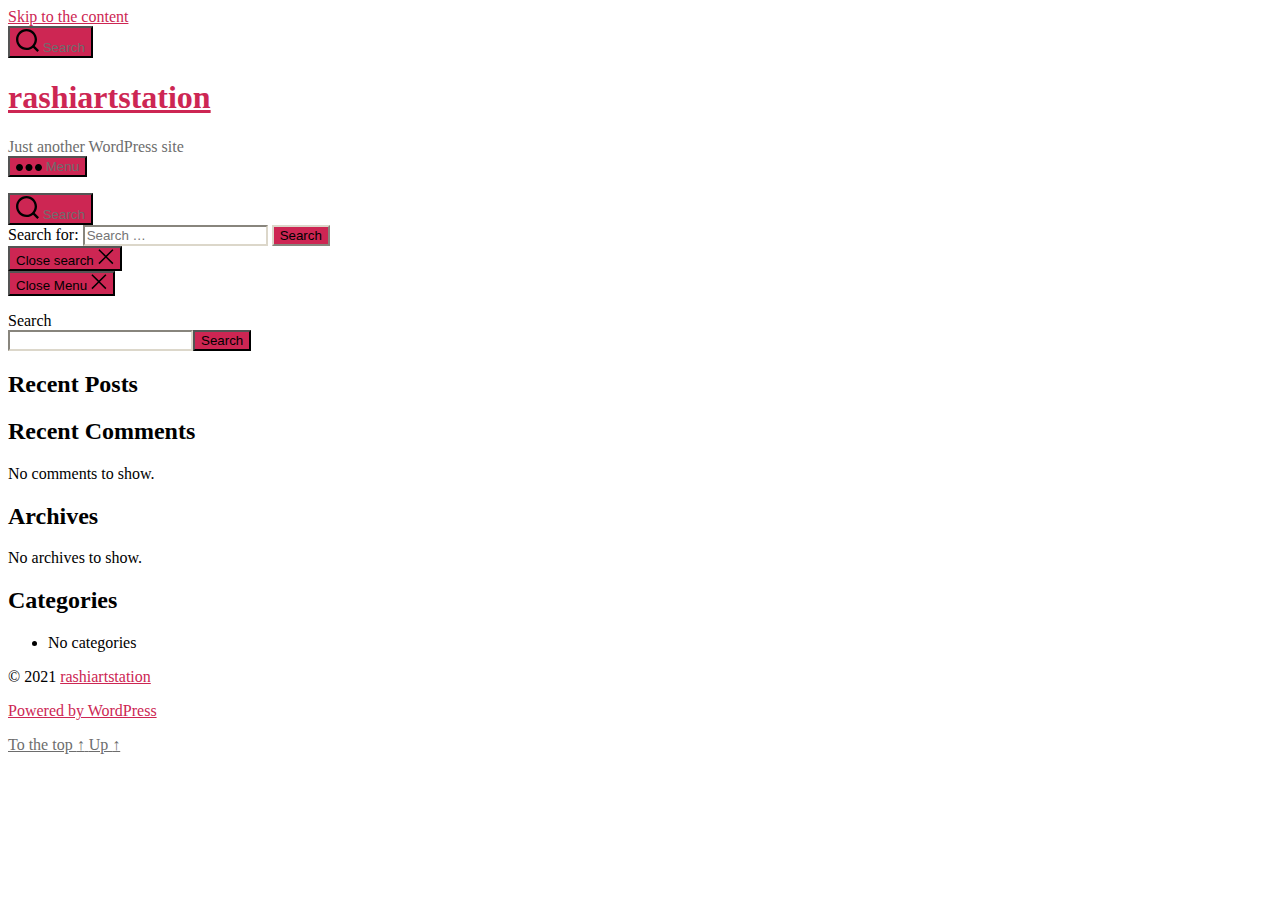
<file: index.html>
<!DOCTYPE html>
<html class="no-js" lang="en-US">

	<head>

		<meta charset="UTF-8">
		<meta name="viewport" content="width=device-width, initial-scale=1.0">

		<link rel="profile" href="https://gmpg.org/xfn/11">

		<title>rashiartstation &#8211; Just another WordPress site</title>
<meta name="robots" content="max-image-preview:large">
<link rel="dns-prefetch" href="//s.w.org">
<link rel="alternate" type="application/rss+xml" title="rashiartstation &raquo; Feed" href="https://ikaushalmartin.github.io/Rashiartstation/feed/">
<link rel="alternate" type="application/rss+xml" title="rashiartstation &raquo; Comments Feed" href="https://ikaushalmartin.github.io/Rashiartstation/comments/feed/">
		<script>
			window._wpemojiSettings = {"baseUrl":"https:\/\/s.w.org\/images\/core\/emoji\/13.1.0\/72x72\/","ext":".png","svgUrl":"https:\/\/s.w.org\/images\/core\/emoji\/13.1.0\/svg\/","svgExt":".svg","source":{"concatemoji":"https:\/\/ikaushalmartin.github.io\/Rashiartstation\/wp-includes\/js\/wp-emoji-release.min.js?ver=5.8"}};
			!function(e,a,t){var n,r,o,i=a.createElement("canvas"),p=i.getContext&&i.getContext("2d");function s(e,t){var a=String.fromCharCode;p.clearRect(0,0,i.width,i.height),p.fillText(a.apply(this,e),0,0);e=i.toDataURL();return p.clearRect(0,0,i.width,i.height),p.fillText(a.apply(this,t),0,0),e===i.toDataURL()}function c(e){var t=a.createElement("script");t.src=e,t.defer=t.type="text/javascript",a.getElementsByTagName("head")[0].appendChild(t)}for(o=Array("flag","emoji"),t.supports={everything:!0,everythingExceptFlag:!0},r=0;r<o.length;r++)t.supports[o[r]]=function(e){if(!p||!p.fillText)return!1;switch(p.textBaseline="top",p.font="600 32px Arial",e){case"flag":return s([127987,65039,8205,9895,65039],[127987,65039,8203,9895,65039])?!1:!s([55356,56826,55356,56819],[55356,56826,8203,55356,56819])&&!s([55356,57332,56128,56423,56128,56418,56128,56421,56128,56430,56128,56423,56128,56447],[55356,57332,8203,56128,56423,8203,56128,56418,8203,56128,56421,8203,56128,56430,8203,56128,56423,8203,56128,56447]);case"emoji":return!s([10084,65039,8205,55357,56613],[10084,65039,8203,55357,56613])}return!1}(o[r]),t.supports.everything=t.supports.everything&&t.supports[o[r]],"flag"!==o[r]&&(t.supports.everythingExceptFlag=t.supports.everythingExceptFlag&&t.supports[o[r]]);t.supports.everythingExceptFlag=t.supports.everythingExceptFlag&&!t.supports.flag,t.DOMReady=!1,t.readyCallback=function(){t.DOMReady=!0},t.supports.everything||(n=function(){t.readyCallback()},a.addEventListener?(a.addEventListener("DOMContentLoaded",n,!1),e.addEventListener("load",n,!1)):(e.attachEvent("onload",n),a.attachEvent("onreadystatechange",function(){"complete"===a.readyState&&t.readyCallback()})),(n=t.source||{}).concatemoji?c(n.concatemoji):n.wpemoji&&n.twemoji&&(c(n.twemoji),c(n.wpemoji)))}(window,document,window._wpemojiSettings);
		</script>
		<style>img.wp-smiley,
img.emoji {
	display: inline !important;
	border: none !important;
	box-shadow: none !important;
	height: 1em !important;
	width: 1em !important;
	margin: 0 .07em !important;
	vertical-align: -0.1em !important;
	background: none !important;
	padding: 0 !important;
}</style>
	<link rel="stylesheet" id="wp-block-library-css" href="https://ikaushalmartin.github.io/Rashiartstation/wp-includes/css/dist/block-library/style.min.css?ver=5.8" media="all">
<link rel="stylesheet" id="twentytwenty-style-css" href="https://ikaushalmartin.github.io/Rashiartstation/wp-content/themes/twentytwenty/style.css?ver=1.8" media="all">
<style id="twentytwenty-style-inline-css">.color-accent,.color-accent-hover:hover,.color-accent-hover:focus,:root .has-accent-color,.has-drop-cap:not(:focus):first-letter,.wp-block-button.is-style-outline,a { color: #cd2653; }blockquote,.border-color-accent,.border-color-accent-hover:hover,.border-color-accent-hover:focus { border-color: #cd2653; }button,.button,.faux-button,.wp-block-button__link,.wp-block-file .wp-block-file__button,input[type="button"],input[type="reset"],input[type="submit"],.bg-accent,.bg-accent-hover:hover,.bg-accent-hover:focus,:root .has-accent-background-color,.comment-reply-link { background-color: #cd2653; }.fill-children-accent,.fill-children-accent * { fill: #cd2653; }body,.entry-title a,:root .has-primary-color { color: #000000; }:root .has-primary-background-color { background-color: #000000; }cite,figcaption,.wp-caption-text,.post-meta,.entry-content .wp-block-archives li,.entry-content .wp-block-categories li,.entry-content .wp-block-latest-posts li,.wp-block-latest-comments__comment-date,.wp-block-latest-posts__post-date,.wp-block-embed figcaption,.wp-block-image figcaption,.wp-block-pullquote cite,.comment-metadata,.comment-respond .comment-notes,.comment-respond .logged-in-as,.pagination .dots,.entry-content hr:not(.has-background),hr.styled-separator,:root .has-secondary-color { color: #6d6d6d; }:root .has-secondary-background-color { background-color: #6d6d6d; }pre,fieldset,input,textarea,table,table *,hr { border-color: #dcd7ca; }caption,code,code,kbd,samp,.wp-block-table.is-style-stripes tbody tr:nth-child(odd),:root .has-subtle-background-background-color { background-color: #dcd7ca; }.wp-block-table.is-style-stripes { border-bottom-color: #dcd7ca; }.wp-block-latest-posts.is-grid li { border-top-color: #dcd7ca; }:root .has-subtle-background-color { color: #dcd7ca; }body:not(.overlay-header) .primary-menu > li > a,body:not(.overlay-header) .primary-menu > li > .icon,.modal-menu a,.footer-menu a, .footer-widgets a,#site-footer .wp-block-button.is-style-outline,.wp-block-pullquote:before,.singular:not(.overlay-header) .entry-header a,.archive-header a,.header-footer-group .color-accent,.header-footer-group .color-accent-hover:hover { color: #cd2653; }.social-icons a,#site-footer button:not(.toggle),#site-footer .button,#site-footer .faux-button,#site-footer .wp-block-button__link,#site-footer .wp-block-file__button,#site-footer input[type="button"],#site-footer input[type="reset"],#site-footer input[type="submit"] { background-color: #cd2653; }.header-footer-group,body:not(.overlay-header) #site-header .toggle,.menu-modal .toggle { color: #000000; }body:not(.overlay-header) .primary-menu ul { background-color: #000000; }body:not(.overlay-header) .primary-menu > li > ul:after { border-bottom-color: #000000; }body:not(.overlay-header) .primary-menu ul ul:after { border-left-color: #000000; }.site-description,body:not(.overlay-header) .toggle-inner .toggle-text,.widget .post-date,.widget .rss-date,.widget_archive li,.widget_categories li,.widget cite,.widget_pages li,.widget_meta li,.widget_nav_menu li,.powered-by-wordpress,.to-the-top,.singular .entry-header .post-meta,.singular:not(.overlay-header) .entry-header .post-meta a { color: #6d6d6d; }.header-footer-group pre,.header-footer-group fieldset,.header-footer-group input,.header-footer-group textarea,.header-footer-group table,.header-footer-group table *,.footer-nav-widgets-wrapper,#site-footer,.menu-modal nav *,.footer-widgets-outer-wrapper,.footer-top { border-color: #dcd7ca; }.header-footer-group table caption,body:not(.overlay-header) .header-inner .toggle-wrapper::before { background-color: #dcd7ca; }</style>
<link rel="stylesheet" id="twentytwenty-print-style-css" href="https://ikaushalmartin.github.io/Rashiartstation/wp-content/themes/twentytwenty/print.css?ver=1.8" media="print">
<script src="https://ikaushalmartin.github.io/Rashiartstation/wp-content/themes/twentytwenty/assets/js/index.js?ver=1.8" id="twentytwenty-js-js" async></script>
<link rel="https://api.w.org/" href="https://ikaushalmartin.github.io/Rashiartstation/wp-json/">
<link rel="EditURI" type="application/rsd+xml" title="RSD" href="https://ikaushalmartin.github.io/Rashiartstation/xmlrpc.php?rsd">
<link rel="wlwmanifest" type="application/wlwmanifest+xml" href="https://ikaushalmartin.github.io/Rashiartstation/wp-includes/wlwmanifest.xml"> 
<meta name="generator" content="WordPress 5.8">
	<script>document.documentElement.className = document.documentElement.className.replace( 'no-js', 'js' );</script>
	
	</head>

	<body class="home blog wp-embed-responsive enable-search-modal has-no-pagination not-showing-comments show-avatars footer-top-visible">

		<a class="skip-link screen-reader-text" href="#site-content">Skip to the content</a>
		<header id="site-header" class="header-footer-group" role="banner">

			<div class="header-inner section-inner">

				<div class="header-titles-wrapper">

					
						<button class="toggle search-toggle mobile-search-toggle" data-toggle-target=".search-modal" data-toggle-body-class="showing-search-modal" data-set-focus=".search-modal .search-field" aria-expanded="false">
							<span class="toggle-inner">
								<span class="toggle-icon">
									<svg class="svg-icon" aria-hidden="true" role="img" focusable="false" xmlns="http://www.w3.org/2000/svg" width="23" height="23" viewbox="0 0 23 23"><path d="M38.710696,48.0601792 L43,52.3494831 L41.3494831,54 L37.0601792,49.710696 C35.2632422,51.1481185 32.9839107,52.0076499 30.5038249,52.0076499 C24.7027226,52.0076499 20,47.3049272 20,41.5038249 C20,35.7027226 24.7027226,31 30.5038249,31 C36.3049272,31 41.0076499,35.7027226 41.0076499,41.5038249 C41.0076499,43.9839107 40.1481185,46.2632422 38.710696,48.0601792 Z M36.3875844,47.1716785 C37.8030221,45.7026647 38.6734666,43.7048964 38.6734666,41.5038249 C38.6734666,36.9918565 35.0157934,33.3341833 30.5038249,33.3341833 C25.9918565,33.3341833 22.3341833,36.9918565 22.3341833,41.5038249 C22.3341833,46.0157934 25.9918565,49.6734666 30.5038249,49.6734666 C32.7048964,49.6734666 34.7026647,48.8030221 36.1716785,47.3875844 C36.2023931,47.347638 36.2360451,47.3092237 36.2726343,47.2726343 C36.3092237,47.2360451 36.347638,47.2023931 36.3875844,47.1716785 Z" transform="translate(-20 -31)"></path></svg>								</span>
								<span class="toggle-text">Search</span>
							</span>
						</button><!-- .search-toggle -->

					
					<div class="header-titles">

						<h1 class="site-title"><a href="https://ikaushalmartin.github.io/Rashiartstation/">rashiartstation</a></h1>
<div class="site-description">Just another WordPress site</div>
<!-- .site-description -->
					</div>
<!-- .header-titles -->

					<button class="toggle nav-toggle mobile-nav-toggle" data-toggle-target=".menu-modal" data-toggle-body-class="showing-menu-modal" aria-expanded="false" data-set-focus=".close-nav-toggle">
						<span class="toggle-inner">
							<span class="toggle-icon">
								<svg class="svg-icon" aria-hidden="true" role="img" focusable="false" xmlns="http://www.w3.org/2000/svg" width="26" height="7" viewbox="0 0 26 7"><path fill-rule="evenodd" d="M332.5,45 C330.567003,45 329,43.4329966 329,41.5 C329,39.5670034 330.567003,38 332.5,38 C334.432997,38 336,39.5670034 336,41.5 C336,43.4329966 334.432997,45 332.5,45 Z M342,45 C340.067003,45 338.5,43.4329966 338.5,41.5 C338.5,39.5670034 340.067003,38 342,38 C343.932997,38 345.5,39.5670034 345.5,41.5 C345.5,43.4329966 343.932997,45 342,45 Z M351.5,45 C349.567003,45 348,43.4329966 348,41.5 C348,39.5670034 349.567003,38 351.5,38 C353.432997,38 355,39.5670034 355,41.5 C355,43.4329966 353.432997,45 351.5,45 Z" transform="translate(-329 -38)"></path></svg>							</span>
							<span class="toggle-text">Menu</span>
						</span>
					</button><!-- .nav-toggle -->

				</div>
<!-- .header-titles-wrapper -->

				<div class="header-navigation-wrapper">

					
							<nav class="primary-menu-wrapper" aria-label="Horizontal" role="navigation">

								<ul class="primary-menu reset-list-style">

								
								</ul>

							</nav><!-- .primary-menu-wrapper -->

						
						<div class="header-toggles hide-no-js">

						
							<div class="toggle-wrapper search-toggle-wrapper">

								<button class="toggle search-toggle desktop-search-toggle" data-toggle-target=".search-modal" data-toggle-body-class="showing-search-modal" data-set-focus=".search-modal .search-field" aria-expanded="false">
									<span class="toggle-inner">
										<svg class="svg-icon" aria-hidden="true" role="img" focusable="false" xmlns="http://www.w3.org/2000/svg" width="23" height="23" viewbox="0 0 23 23"><path d="M38.710696,48.0601792 L43,52.3494831 L41.3494831,54 L37.0601792,49.710696 C35.2632422,51.1481185 32.9839107,52.0076499 30.5038249,52.0076499 C24.7027226,52.0076499 20,47.3049272 20,41.5038249 C20,35.7027226 24.7027226,31 30.5038249,31 C36.3049272,31 41.0076499,35.7027226 41.0076499,41.5038249 C41.0076499,43.9839107 40.1481185,46.2632422 38.710696,48.0601792 Z M36.3875844,47.1716785 C37.8030221,45.7026647 38.6734666,43.7048964 38.6734666,41.5038249 C38.6734666,36.9918565 35.0157934,33.3341833 30.5038249,33.3341833 C25.9918565,33.3341833 22.3341833,36.9918565 22.3341833,41.5038249 C22.3341833,46.0157934 25.9918565,49.6734666 30.5038249,49.6734666 C32.7048964,49.6734666 34.7026647,48.8030221 36.1716785,47.3875844 C36.2023931,47.347638 36.2360451,47.3092237 36.2726343,47.2726343 C36.3092237,47.2360451 36.347638,47.2023931 36.3875844,47.1716785 Z" transform="translate(-20 -31)"></path></svg>										<span class="toggle-text">Search</span>
									</span>
								</button><!-- .search-toggle -->

							</div>

							
						</div>
<!-- .header-toggles -->
						
				</div>
<!-- .header-navigation-wrapper -->

			</div>
<!-- .header-inner -->

			<div class="search-modal cover-modal header-footer-group" data-modal-target-string=".search-modal">

	<div class="search-modal-inner modal-inner">

		<div class="section-inner">

			<form role="search" aria-label="Search for:" method="get" class="search-form" action="https://ikaushalmartin.github.io/Rashiartstation/">
	<label for="search-form-1">
		<span class="screen-reader-text">Search for:</span>
		<input type="search" id="search-form-1" class="search-field" placeholder="Search &hellip;" value="" name="s">
	</label>
	<input type="submit" class="search-submit" value="Search">
</form>

			<button class="toggle search-untoggle close-search-toggle fill-children-current-color" data-toggle-target=".search-modal" data-toggle-body-class="showing-search-modal" data-set-focus=".search-modal .search-field">
				<span class="screen-reader-text">Close search</span>
				<svg class="svg-icon" aria-hidden="true" role="img" focusable="false" xmlns="http://www.w3.org/2000/svg" width="16" height="16" viewbox="0 0 16 16"><polygon fill="" fill-rule="evenodd" points="6.852 7.649 .399 1.195 1.445 .149 7.899 6.602 14.352 .149 15.399 1.195 8.945 7.649 15.399 14.102 14.352 15.149 7.899 8.695 1.445 15.149 .399 14.102"></polygon></svg>			</button><!-- .search-toggle -->

		</div>
<!-- .section-inner -->

	</div>
<!-- .search-modal-inner -->

</div>
<!-- .menu-modal -->

		</header><!-- #site-header -->

		
<div class="menu-modal cover-modal header-footer-group" data-modal-target-string=".menu-modal">

	<div class="menu-modal-inner modal-inner">

		<div class="menu-wrapper section-inner">

			<div class="menu-top">

				<button class="toggle close-nav-toggle fill-children-current-color" data-toggle-target=".menu-modal" data-toggle-body-class="showing-menu-modal" aria-expanded="false" data-set-focus=".menu-modal">
					<span class="toggle-text">Close Menu</span>
					<svg class="svg-icon" aria-hidden="true" role="img" focusable="false" xmlns="http://www.w3.org/2000/svg" width="16" height="16" viewbox="0 0 16 16"><polygon fill="" fill-rule="evenodd" points="6.852 7.649 .399 1.195 1.445 .149 7.899 6.602 14.352 .149 15.399 1.195 8.945 7.649 15.399 14.102 14.352 15.149 7.899 8.695 1.445 15.149 .399 14.102"></polygon></svg>				</button><!-- .nav-toggle -->

				
					<nav class="mobile-menu" aria-label="Mobile" role="navigation">

						<ul class="modal-menu reset-list-style">

						
						</ul>

					</nav>

					
			</div>
<!-- .menu-top -->

			<div class="menu-bottom">

				
			</div>
<!-- .menu-bottom -->

		</div>
<!-- .menu-wrapper -->

	</div>
<!-- .menu-modal-inner -->

</div>
<!-- .menu-modal -->

<main id="site-content" role="main">

	
	
</main><!-- #site-content -->


	<div class="footer-nav-widgets-wrapper header-footer-group">

		<div class="footer-inner section-inner">

			
			
				<aside class="footer-widgets-outer-wrapper" role="complementary">

					<div class="footer-widgets-wrapper">

						
							<div class="footer-widgets column-one grid-item">
								<div class="widget widget_block widget_search"><div class="widget-content"><form role="search" method="get" action="https://ikaushalmartin.github.io/Rashiartstation/" class="wp-block-search__button-outside wp-block-search__text-button wp-block-search">
<label for="wp-block-search__input-1" class="wp-block-search__label">Search</label><div class="wp-block-search__inside-wrapper">
<input type="search" id="wp-block-search__input-1" class="wp-block-search__input" name="s" value="" placeholder="" required><button type="submit" class="wp-block-search__button ">Search</button>
</div>
</form></div></div>
<div class="widget widget_block"><div class="widget-content"><div class="wp-block-group"><div class="wp-block-group__inner-container">
<h2>Recent Posts</h2>
<ul class="wp-block-latest-posts__list wp-block-latest-posts"></ul>
</div></div></div></div>
<div class="widget widget_block"><div class="widget-content"><div class="wp-block-group"><div class="wp-block-group__inner-container">
<h2>Recent Comments</h2>
<div class="no-comments wp-block-latest-comments">No comments to show.</div>
</div></div></div></div>
<div class="widget widget_block"><div class="widget-content"><div class="wp-block-group"><div class="wp-block-group__inner-container">
<h2>Archives</h2>
<div class=" wp-block-archives-list wp-block-archives">No archives to show.</div>
</div></div></div></div>
<div class="widget widget_block"><div class="widget-content"><div class="wp-block-group"><div class="wp-block-group__inner-container">
<h2>Categories</h2>
<ul class="wp-block-categories-list wp-block-categories"><li class="cat-item-none">No categories</li></ul>
</div></div></div></div>							</div>

						
						
					</div>
<!-- .footer-widgets-wrapper -->

				</aside><!-- .footer-widgets-outer-wrapper -->

			
		</div>
<!-- .footer-inner -->

	</div>
<!-- .footer-nav-widgets-wrapper -->


			<footer id="site-footer" role="contentinfo" class="header-footer-group">

				<div class="section-inner">

					<div class="footer-credits">

						<p class="footer-copyright">&copy;
							2021							<a href="https://ikaushalmartin.github.io/Rashiartstation/">rashiartstation</a>
						</p>
<!-- .footer-copyright -->

						<p class="powered-by-wordpress">
							<a href="https://wordpress.org/">
								Powered by WordPress							</a>
						</p>
<!-- .powered-by-wordpress -->

					</div>
<!-- .footer-credits -->

					<a class="to-the-top" href="#site-header">
						<span class="to-the-top-long">
							To the top <span class="arrow" aria-hidden="true">&uarr;</span>						</span><!-- .to-the-top-long -->
						<span class="to-the-top-short">
							Up <span class="arrow" aria-hidden="true">&uarr;</span>						</span><!-- .to-the-top-short -->
					</a><!-- .to-the-top -->

				</div>
<!-- .section-inner -->

			</footer><!-- #site-footer -->

		<script src="https://ikaushalmartin.github.io/Rashiartstation/wp-includes/js/wp-embed.min.js?ver=5.8" id="wp-embed-js"></script>
	<script>
	/(trident|msie)/i.test(navigator.userAgent)&&document.getElementById&&window.addEventListener&&window.addEventListener("hashchange",function(){var t,e=location.hash.substring(1);/^[A-z0-9_-]+$/.test(e)&&(t=document.getElementById(e))&&(/^(?:a|select|input|button|textarea)$/i.test(t.tagName)||(t.tabIndex=-1),t.focus())},!1);
	</script>
	
	</body>
</html>
</file>
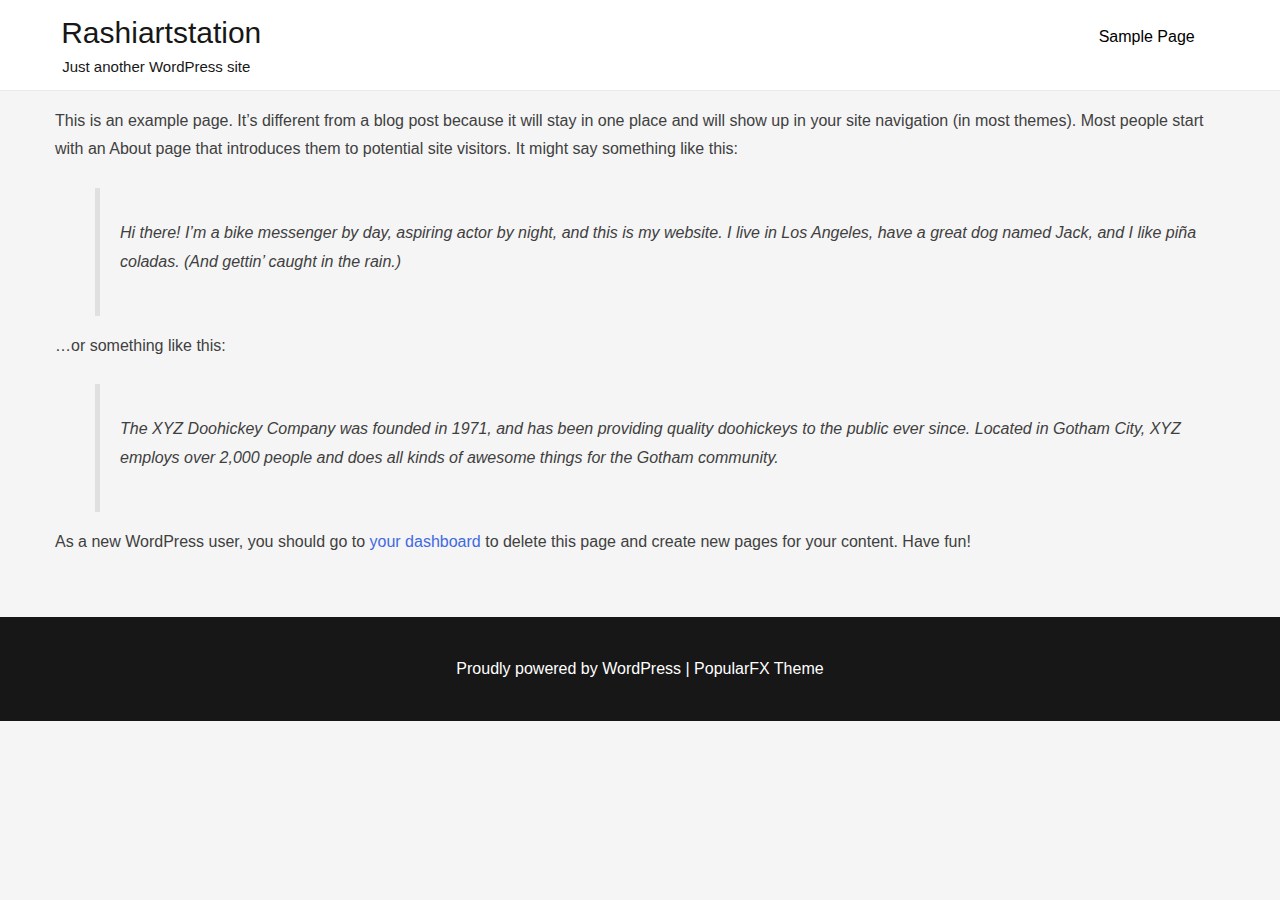
<file: sample-page/index.html>
<!DOCTYPE html>
<html lang="en-US">
<head>
	<meta charset="UTF-8">
	<meta name="viewport" content="width=device-width, initial-scale=1">
	<link rel="profile" href="https://gmpg.org/xfn/11">

	<title>Sample Page &#8211; rashiartstation</title>
<meta name="robots" content="max-image-preview:large">
<link rel="dns-prefetch" href="//s.w.org">
<link rel="alternate" type="application/rss+xml" title="rashiartstation &raquo; Feed" href="https://ikaushalmartin.github.io/Rashiartstation/feed/">
<link rel="alternate" type="application/rss+xml" title="rashiartstation &raquo; Comments Feed" href="https://ikaushalmartin.github.io/Rashiartstation/comments/feed/">
<link rel="alternate" type="application/rss+xml" title="rashiartstation &raquo; Sample Page Comments Feed" href="https://ikaushalmartin.github.io/Rashiartstation/sample-page/feed/">
<style id="popularfx-global-styles" type="text/css">.entry-content{ max-width: 1170px; margin-left: auto !important; margin-right: auto !important;}
.site-header {background-color:#ffffff!important;}
.site-title a {color:#171717!important;}
.site-title a { font-size: 30 px; }
.site-description {color:#171717 !important;}
.site-description {font-size: 15px;}
.site-footer {background-color:#171717! important;}</style>		<script>
			window._wpemojiSettings = {"baseUrl":"https:\/\/s.w.org\/images\/core\/emoji\/13.1.0\/72x72\/","ext":".png","svgUrl":"https:\/\/s.w.org\/images\/core\/emoji\/13.1.0\/svg\/","svgExt":".svg","source":{"concatemoji":"https:\/\/ikaushalmartin.github.io\/Rashiartstation\/wp-includes\/js\/wp-emoji-release.min.js?ver=5.8"}};
			!function(e,a,t){var n,r,o,i=a.createElement("canvas"),p=i.getContext&&i.getContext("2d");function s(e,t){var a=String.fromCharCode;p.clearRect(0,0,i.width,i.height),p.fillText(a.apply(this,e),0,0);e=i.toDataURL();return p.clearRect(0,0,i.width,i.height),p.fillText(a.apply(this,t),0,0),e===i.toDataURL()}function c(e){var t=a.createElement("script");t.src=e,t.defer=t.type="text/javascript",a.getElementsByTagName("head")[0].appendChild(t)}for(o=Array("flag","emoji"),t.supports={everything:!0,everythingExceptFlag:!0},r=0;r<o.length;r++)t.supports[o[r]]=function(e){if(!p||!p.fillText)return!1;switch(p.textBaseline="top",p.font="600 32px Arial",e){case"flag":return s([127987,65039,8205,9895,65039],[127987,65039,8203,9895,65039])?!1:!s([55356,56826,55356,56819],[55356,56826,8203,55356,56819])&&!s([55356,57332,56128,56423,56128,56418,56128,56421,56128,56430,56128,56423,56128,56447],[55356,57332,8203,56128,56423,8203,56128,56418,8203,56128,56421,8203,56128,56430,8203,56128,56423,8203,56128,56447]);case"emoji":return!s([10084,65039,8205,55357,56613],[10084,65039,8203,55357,56613])}return!1}(o[r]),t.supports.everything=t.supports.everything&&t.supports[o[r]],"flag"!==o[r]&&(t.supports.everythingExceptFlag=t.supports.everythingExceptFlag&&t.supports[o[r]]);t.supports.everythingExceptFlag=t.supports.everythingExceptFlag&&!t.supports.flag,t.DOMReady=!1,t.readyCallback=function(){t.DOMReady=!0},t.supports.everything||(n=function(){t.readyCallback()},a.addEventListener?(a.addEventListener("DOMContentLoaded",n,!1),e.addEventListener("load",n,!1)):(e.attachEvent("onload",n),a.attachEvent("onreadystatechange",function(){"complete"===a.readyState&&t.readyCallback()})),(n=t.source||{}).concatemoji?c(n.concatemoji):n.wpemoji&&n.twemoji&&(c(n.twemoji),c(n.wpemoji)))}(window,document,window._wpemojiSettings);
		</script>
		<style>img.wp-smiley,
img.emoji {
	display: inline !important;
	border: none !important;
	box-shadow: none !important;
	height: 1em !important;
	width: 1em !important;
	margin: 0 .07em !important;
	vertical-align: -0.1em !important;
	background: none !important;
	padding: 0 !important;
}</style>
	<link rel="stylesheet" id="wp-block-library-css" href="https://ikaushalmartin.github.io/Rashiartstation/wp-includes/css/dist/block-library/style.min.css?ver=5.8" media="all">
<link rel="stylesheet" id="popularfx-style-css" href="https://ikaushalmartin.github.io/Rashiartstation/wp-content/themes/popularfx/style.css?ver=1.2.0" media="all">
<link rel="https://api.w.org/" href="https://ikaushalmartin.github.io/Rashiartstation/wp-json/">
<link rel="alternate" type="application/json" href="https://ikaushalmartin.github.io/Rashiartstation/wp-json/wp/v2/pages/2">
<link rel="EditURI" type="application/rsd+xml" title="RSD" href="https://ikaushalmartin.github.io/Rashiartstation/xmlrpc.php?rsd">
<link rel="wlwmanifest" type="application/wlwmanifest+xml" href="https://ikaushalmartin.github.io/Rashiartstation/wp-includes/wlwmanifest.xml"> 
<meta name="generator" content="WordPress 5.8">
<link rel="canonical" href="https://ikaushalmartin.github.io/Rashiartstation/sample-page/">
<link rel="shortlink" href="https://ikaushalmartin.github.io/Rashiartstation/?p=2">
<link rel="alternate" type="application/json+oembed" href="https://ikaushalmartin.github.io/Rashiartstation/wp-json/oembed/1.0/embed?url=https%3A%2F%2Fikaushalmartin.github.io%2FRashiartstation%2Fsample-page%2F">
<link rel="alternate" type="text/xml+oembed" href="https://ikaushalmartin.github.io/Rashiartstation/wp-json/oembed/1.0/embed?url=https%3A%2F%2Fikaushalmartin.github.io%2FRashiartstation%2Fsample-page%2F&#038;format=xml">
<link rel="pingback" href="https://ikaushalmartin.github.io/Rashiartstation/xmlrpc.php">
</head>

<body class="page-template-default page page-id-2 popularfx-body">
<div id="page" class="site">
	<a class="skip-link screen-reader-text" href="#primary">Skip to content</a>

	<header id="masthead" class="site-header">
		<div class="site-branding">
							<p class="site-title"><a href="https://ikaushalmartin.github.io/Rashiartstation/" rel="home">rashiartstation</a></p>
								<p class="site-description">Just another WordPress site</p>
					</div>
<!-- .site-branding -->
		<button class="menu-toggle" aria-controls="primary-menu" aria-expanded="false"><span class="dashicons dashicons-menu-alt2"></span></button>
		<nav id="site-navigation" class="main-navigation hidden-mobile">
			
			<div id="primary-menu" class="menu"><ul>
<li class="page_item page-item-2 current_page_item"><a href="https://ikaushalmartin.github.io/Rashiartstation/sample-page/" aria-current="page">Sample Page</a></li>
</ul></div>
		</nav><!-- #site-navigation -->
	</header><!-- #masthead -->

	<main id="primary" class="site-main">

		
<article id="post-2" class="post-2 page type-page status-publish hentry">
	<header class="entry-header">
			</header><!-- .entry-header -->

	
	<div class="entry-content">
		
<p>This is an example page. It&#8217;s different from a blog post because it will stay in one place and will show up in your site navigation (in most themes). Most people start with an About page that introduces them to potential site visitors. It might say something like this:</p>



<blockquote class="wp-block-quote"><p>Hi there! I&#8217;m a bike messenger by day, aspiring actor by night, and this is my website. I live in Los Angeles, have a great dog named Jack, and I like pi&#241;a coladas. (And gettin&#8217; caught in the rain.)</p></blockquote>



<p>&#8230;or something like this:</p>



<blockquote class="wp-block-quote"><p>The XYZ Doohickey Company was founded in 1971, and has been providing quality doohickeys to the public ever since. Located in Gotham City, XYZ employs over 2,000 people and does all kinds of awesome things for the Gotham community.</p></blockquote>



<p>As a new WordPress user, you should go to <a href="https://ikaushalmartin.github.io/Rashiartstation/wp-admin/">your dashboard</a> to delete this page and create new pages for your content. Have fun!</p>
	</div>
<!-- .entry-content -->

	</article><!-- #post-2 -->

	</main><!-- #main -->


	<footer id="colophon" class="site-footer">
		<div class="site-info">
						<a href="https://wordpress.org/">
				Proudly powered by WordPress			</a>
			<span class="sep"> | </span>
			<a href="https://popularfx.com/">PopularFX Theme</a>					</div>
<!-- .site-info -->
	</footer><!-- #colophon -->
</div>
<!-- #page -->

<script src="https://ikaushalmartin.github.io/Rashiartstation/wp-content/themes/popularfx/js/navigation.js?ver=1.2.0" id="popularfx-navigation-js"></script>
<script src="https://ikaushalmartin.github.io/Rashiartstation/wp-includes/js/wp-embed.min.js?ver=5.8" id="wp-embed-js"></script>

</body>
</html>
</file>
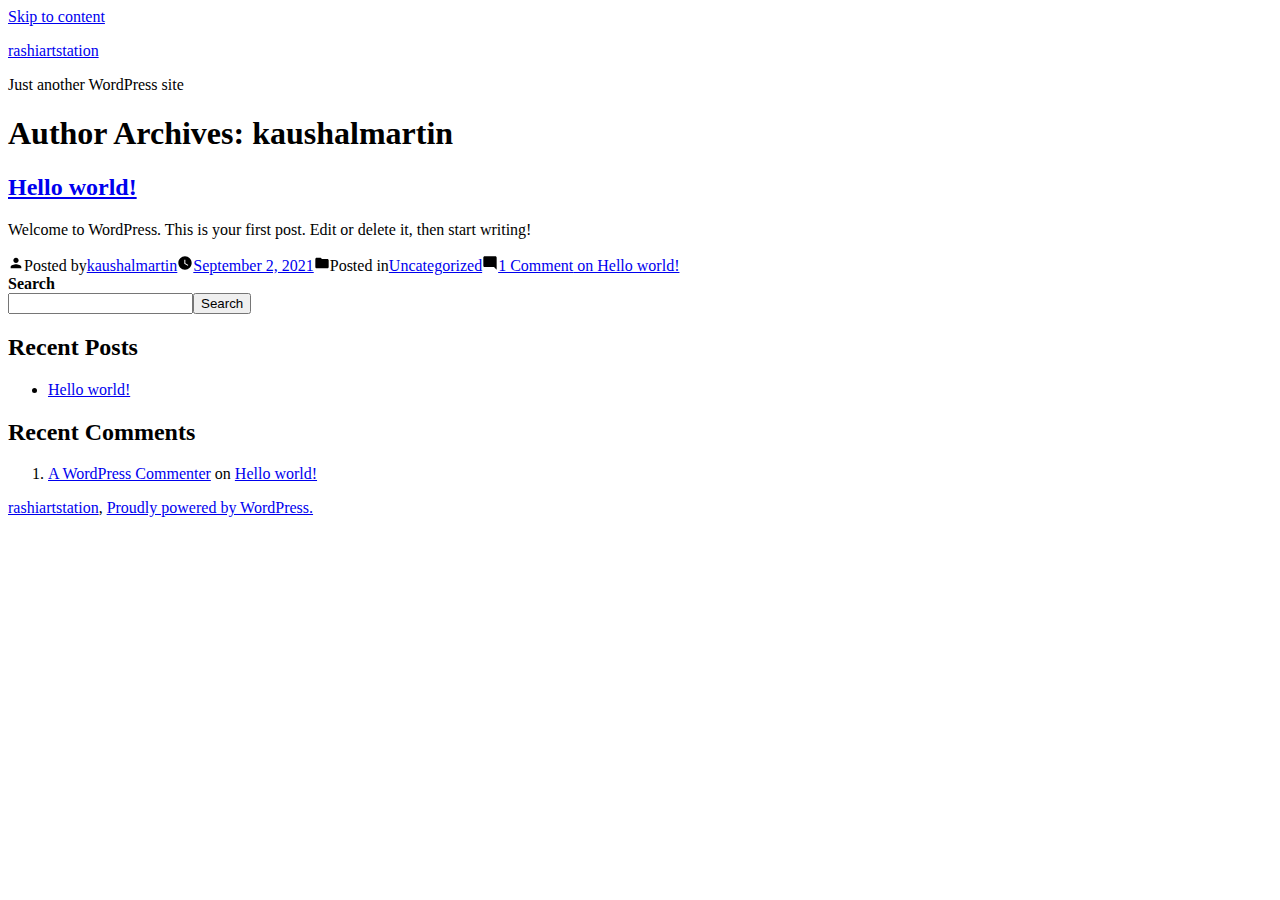
<file: author/kaushalmartin/index.html>
<!DOCTYPE html>
<html lang="en-US">
<head>
	<meta charset="UTF-8">
	<meta name="viewport" content="width=device-width, initial-scale=1">
	<link rel="profile" href="https://gmpg.org/xfn/11">
	<title>kaushalmartin &#8211; rashiartstation</title>
<meta name="robots" content="max-image-preview:large">
<link rel="dns-prefetch" href="//s.w.org">
<link rel="alternate" type="application/rss+xml" title="rashiartstation &raquo; Feed" href="https://ikaushalmartin.github.io/Rashiartstation/feed/">
<link rel="alternate" type="application/rss+xml" title="rashiartstation &raquo; Comments Feed" href="https://ikaushalmartin.github.io/Rashiartstation/comments/feed/">
<link rel="alternate" type="application/rss+xml" title="rashiartstation &raquo; Posts by kaushalmartin Feed" href="https://ikaushalmartin.github.io/Rashiartstation/author/kaushalmartin/feed/">
		<script>
			window._wpemojiSettings = {"baseUrl":"https:\/\/s.w.org\/images\/core\/emoji\/13.1.0\/72x72\/","ext":".png","svgUrl":"https:\/\/s.w.org\/images\/core\/emoji\/13.1.0\/svg\/","svgExt":".svg","source":{"concatemoji":"https:\/\/ikaushalmartin.github.io\/Rashiartstation\/wp-includes\/js\/wp-emoji-release.min.js?ver=5.8"}};
			!function(e,a,t){var n,r,o,i=a.createElement("canvas"),p=i.getContext&&i.getContext("2d");function s(e,t){var a=String.fromCharCode;p.clearRect(0,0,i.width,i.height),p.fillText(a.apply(this,e),0,0);e=i.toDataURL();return p.clearRect(0,0,i.width,i.height),p.fillText(a.apply(this,t),0,0),e===i.toDataURL()}function c(e){var t=a.createElement("script");t.src=e,t.defer=t.type="text/javascript",a.getElementsByTagName("head")[0].appendChild(t)}for(o=Array("flag","emoji"),t.supports={everything:!0,everythingExceptFlag:!0},r=0;r<o.length;r++)t.supports[o[r]]=function(e){if(!p||!p.fillText)return!1;switch(p.textBaseline="top",p.font="600 32px Arial",e){case"flag":return s([127987,65039,8205,9895,65039],[127987,65039,8203,9895,65039])?!1:!s([55356,56826,55356,56819],[55356,56826,8203,55356,56819])&&!s([55356,57332,56128,56423,56128,56418,56128,56421,56128,56430,56128,56423,56128,56447],[55356,57332,8203,56128,56423,8203,56128,56418,8203,56128,56421,8203,56128,56430,8203,56128,56423,8203,56128,56447]);case"emoji":return!s([10084,65039,8205,55357,56613],[10084,65039,8203,55357,56613])}return!1}(o[r]),t.supports.everything=t.supports.everything&&t.supports[o[r]],"flag"!==o[r]&&(t.supports.everythingExceptFlag=t.supports.everythingExceptFlag&&t.supports[o[r]]);t.supports.everythingExceptFlag=t.supports.everythingExceptFlag&&!t.supports.flag,t.DOMReady=!1,t.readyCallback=function(){t.DOMReady=!0},t.supports.everything||(n=function(){t.readyCallback()},a.addEventListener?(a.addEventListener("DOMContentLoaded",n,!1),e.addEventListener("load",n,!1)):(e.attachEvent("onload",n),a.attachEvent("onreadystatechange",function(){"complete"===a.readyState&&t.readyCallback()})),(n=t.source||{}).concatemoji?c(n.concatemoji):n.wpemoji&&n.twemoji&&(c(n.twemoji),c(n.wpemoji)))}(window,document,window._wpemojiSettings);
		</script>
		<style>img.wp-smiley,
img.emoji {
	display: inline !important;
	border: none !important;
	box-shadow: none !important;
	height: 1em !important;
	width: 1em !important;
	margin: 0 .07em !important;
	vertical-align: -0.1em !important;
	background: none !important;
	padding: 0 !important;
}</style>
	<link rel="stylesheet" id="wp-block-library-css" href="https://ikaushalmartin.github.io/Rashiartstation/wp-includes/css/dist/block-library/style.min.css?ver=5.8" media="all">
<style id="wp-block-library-theme-inline-css">#start-resizable-editor-section{display:none}.wp-block-audio figcaption{color:#555;font-size:13px;text-align:center}.is-dark-theme .wp-block-audio figcaption{color:hsla(0,0%,100%,.65)}.wp-block-code{font-family:Menlo,Consolas,monaco,monospace;color:#1e1e1e;padding:.8em 1em;border:1px solid #ddd;border-radius:4px}.wp-block-embed figcaption{color:#555;font-size:13px;text-align:center}.is-dark-theme .wp-block-embed figcaption{color:hsla(0,0%,100%,.65)}.blocks-gallery-caption{color:#555;font-size:13px;text-align:center}.is-dark-theme .blocks-gallery-caption{color:hsla(0,0%,100%,.65)}.wp-block-image figcaption{color:#555;font-size:13px;text-align:center}.is-dark-theme .wp-block-image figcaption{color:hsla(0,0%,100%,.65)}.wp-block-pullquote{border-top:4px solid;border-bottom:4px solid;margin-bottom:1.75em;color:currentColor}.wp-block-pullquote__citation,.wp-block-pullquote cite,.wp-block-pullquote footer{color:currentColor;text-transform:uppercase;font-size:.8125em;font-style:normal}.wp-block-quote{border-left:.25em solid;margin:0 0 1.75em;padding-left:1em}.wp-block-quote cite,.wp-block-quote footer{color:currentColor;font-size:.8125em;position:relative;font-style:normal}.wp-block-quote.has-text-align-right{border-left:none;border-right:.25em solid;padding-left:0;padding-right:1em}.wp-block-quote.has-text-align-center{border:none;padding-left:0}.wp-block-quote.is-large,.wp-block-quote.is-style-large{border:none}.wp-block-search .wp-block-search__label{font-weight:700}.wp-block-group.has-background{padding:1.25em 2.375em;margin-top:0;margin-bottom:0}.wp-block-separator{border:none;border-bottom:2px solid;margin-left:auto;margin-right:auto;opacity:.4}.wp-block-separator:not(.is-style-wide):not(.is-style-dots){width:100px}.wp-block-separator.has-background:not(.is-style-dots){border-bottom:none;height:1px}.wp-block-separator.has-background:not(.is-style-wide):not(.is-style-dots){height:2px}.wp-block-table thead{border-bottom:3px solid}.wp-block-table tfoot{border-top:3px solid}.wp-block-table td,.wp-block-table th{padding:.5em;border:1px solid;word-break:normal}.wp-block-table figcaption{color:#555;font-size:13px;text-align:center}.is-dark-theme .wp-block-table figcaption{color:hsla(0,0%,100%,.65)}.wp-block-video figcaption{color:#555;font-size:13px;text-align:center}.is-dark-theme .wp-block-video figcaption{color:hsla(0,0%,100%,.65)}.wp-block-template-part.has-background{padding:1.25em 2.375em;margin-top:0;margin-bottom:0}#end-resizable-editor-section{display:none}</style>
<link rel="stylesheet" id="twentynineteen-style-css" href="https://ikaushalmartin.github.io/Rashiartstation/wp-content/themes/twentynineteen/style.css?ver=2.1" media="all">
<link rel="stylesheet" id="twentynineteen-print-style-css" href="https://ikaushalmartin.github.io/Rashiartstation/wp-content/themes/twentynineteen/print.css?ver=2.1" media="print">
<link rel="https://api.w.org/" href="https://ikaushalmartin.github.io/Rashiartstation/wp-json/">
<link rel="alternate" type="application/json" href="https://ikaushalmartin.github.io/Rashiartstation/wp-json/wp/v2/users/1">
<link rel="EditURI" type="application/rsd+xml" title="RSD" href="https://ikaushalmartin.github.io/Rashiartstation/xmlrpc.php?rsd">
<link rel="wlwmanifest" type="application/wlwmanifest+xml" href="https://ikaushalmartin.github.io/Rashiartstation/wp-includes/wlwmanifest.xml"> 
<meta name="generator" content="WordPress 5.8">
</head>

<body class="archive author author-kaushalmartin author-1 wp-embed-responsive hfeed image-filters-enabled">
<div id="page" class="site">
	<a class="skip-link screen-reader-text" href="#content">Skip to content</a>

		<header id="masthead" class="site-header">

			<div class="site-branding-container">
				<div class="site-branding">

								<p class="site-title"><a href="https://ikaushalmartin.github.io/Rashiartstation/" rel="home">rashiartstation</a></p>
			
				<p class="site-description">
				Just another WordPress site			</p>
			</div>
<!-- .site-branding -->
			</div>
<!-- .site-branding-container -->

					</header><!-- #masthead -->

	<div id="content" class="site-content">

	<div id="primary" class="content-area">
		<main id="main" class="site-main">

		
			<header class="page-header">
				<h1 class="page-title">Author Archives: <span class="page-description">kaushalmartin</span>
</h1>			</header><!-- .page-header -->

			
<article id="post-1" class="post-1 post type-post status-publish format-standard hentry category-uncategorized entry">
	<header class="entry-header">
		<h2 class="entry-title"><a href="https://ikaushalmartin.github.io/Rashiartstation/2021/09/02/hello-world/" rel="bookmark">Hello world!</a></h2>	</header><!-- .entry-header -->

	
	<div class="entry-content">
		<p>Welcome to WordPress. This is your first post. Edit or delete it, then start writing!</p>
	</div>
<!-- .entry-content -->

	<footer class="entry-footer">
		<span class="byline"><svg class="svg-icon" width="16" height="16" aria-hidden="true" role="img" focusable="false" viewbox="0 0 24 24" version="1.1" xmlns="http://www.w3.org/2000/svg" xmlns:xlink="http://www.w3.org/1999/xlink"><path d="M12 12c2.21 0 4-1.79 4-4s-1.79-4-4-4-4 1.79-4 4 1.79 4 4 4zm0 2c-2.67 0-8 1.34-8 4v2h16v-2c0-2.66-5.33-4-8-4z"></path><path d="M0 0h24v24H0z" fill="none"></path></svg><span class="screen-reader-text">Posted by</span><span class="author vcard"><a class="url fn n" href="https://ikaushalmartin.github.io/Rashiartstation/author/kaushalmartin/">kaushalmartin</a></span></span><span class="posted-on"><svg class="svg-icon" width="16" height="16" aria-hidden="true" role="img" focusable="false" xmlns="http://www.w3.org/2000/svg" viewbox="0 0 24 24"><defs><path id="a" d="M0 0h24v24H0V0z"></path></defs><clippath id="b"><use xlink:href="#a" overflow="visible"></use></clippath><path clip-path="url(#b)" d="M12 2C6.5 2 2 6.5 2 12s4.5 10 10 10 10-4.5 10-10S17.5 2 12 2zm4.2 14.2L11 13V7h1.5v5.2l4.5 2.7-.8 1.3z"></path></svg><a href="https://ikaushalmartin.github.io/Rashiartstation/2021/09/02/hello-world/" rel="bookmark"><time class="entry-date published updated" datetime="2021-09-02T12:29:13+00:00">September 2, 2021</time></a></span><span class="cat-links"><svg class="svg-icon" width="16" height="16" aria-hidden="true" role="img" focusable="false" xmlns="http://www.w3.org/2000/svg" viewbox="0 0 24 24"><path d="M10 4H4c-1.1 0-1.99.9-1.99 2L2 18c0 1.1.9 2 2 2h16c1.1 0 2-.9 2-2V8c0-1.1-.9-2-2-2h-8l-2-2z"></path><path d="M0 0h24v24H0z" fill="none"></path></svg><span class="screen-reader-text">Posted in</span><a href="https://ikaushalmartin.github.io/Rashiartstation/category/uncategorized/" rel="category tag">Uncategorized</a></span><span class="comments-link"><svg class="svg-icon" width="16" height="16" aria-hidden="true" role="img" focusable="false" viewbox="0 0 24 24" version="1.1" xmlns="http://www.w3.org/2000/svg" xmlns:xlink="http://www.w3.org/1999/xlink"><path d="M21.99 4c0-1.1-.89-2-1.99-2H4c-1.1 0-2 .9-2 2v12c0 1.1.9 2 2 2h14l4 4-.01-18z"></path><path d="M0 0h24v24H0z" fill="none"></path></svg><a href="https://ikaushalmartin.github.io/Rashiartstation/2021/09/02/hello-world/#comments">1 Comment<span class="screen-reader-text"> on Hello world!</span></a></span>	</footer><!-- .entry-footer -->
</article><!-- #post-1 -->
		</main><!-- #main -->
	</div>
<!-- #primary -->


	</div>
<!-- #content -->

	<footer id="colophon" class="site-footer">
		
	<aside class="widget-area" role="complementary" aria-label="Footer">
							<div class="widget-column footer-widget-1">
					<section id="block-2" class="widget widget_block widget_search"><form role="search" method="get" action="https://ikaushalmartin.github.io/Rashiartstation/" class="wp-block-search__button-outside wp-block-search__text-button wp-block-search">
<label for="wp-block-search__input-1" class="wp-block-search__label">Search</label><div class="wp-block-search__inside-wrapper">
<input type="search" id="wp-block-search__input-1" class="wp-block-search__input" name="s" value="" placeholder="" required><button type="submit" class="wp-block-search__button ">Search</button>
</div>
</form></section><section id="block-3" class="widget widget_block"><div class="wp-block-group"><div class="wp-block-group__inner-container">
<h2>Recent Posts</h2>
<ul class="wp-block-latest-posts__list wp-block-latest-posts">
<li><a href="https://ikaushalmartin.github.io/Rashiartstation/2021/09/02/hello-world/">Hello world!</a></li>
</ul>
</div></div></section><section id="block-4" class="widget widget_block"><div class="wp-block-group"><div class="wp-block-group__inner-container">
<h2>Recent Comments</h2>
<ol class="wp-block-latest-comments"><li class="wp-block-latest-comments__comment"><article><footer class="wp-block-latest-comments__comment-meta"><a class="wp-block-latest-comments__comment-author" href="https://wordpress.org/">A WordPress Commenter</a> on <a class="wp-block-latest-comments__comment-link" href="https://ikaushalmartin.github.io/Rashiartstation/2021/09/02/hello-world/#comment-1">Hello world!</a></footer></article></li></ol>
</div></div></section>					</div>
					</aside><!-- .widget-area -->

		<div class="site-info">
										<a class="site-name" href="https://ikaushalmartin.github.io/Rashiartstation/" rel="home">rashiartstation</a>,
						<a href="https://wordpress.org/" class="imprint">
				Proudly powered by WordPress.			</a>
								</div>
<!-- .site-info -->
	</footer><!-- #colophon -->

</div>
<!-- #page -->

<script src="https://ikaushalmartin.github.io/Rashiartstation/wp-includes/js/wp-embed.min.js?ver=5.8" id="wp-embed-js"></script>
	<script>
	/(trident|msie)/i.test(navigator.userAgent)&&document.getElementById&&window.addEventListener&&window.addEventListener("hashchange",function(){var t,e=location.hash.substring(1);/^[A-z0-9_-]+$/.test(e)&&(t=document.getElementById(e))&&(/^(?:a|select|input|button|textarea)$/i.test(t.tagName)||(t.tabIndex=-1),t.focus())},!1);
	</script>
	
</body>
</html>
</file>
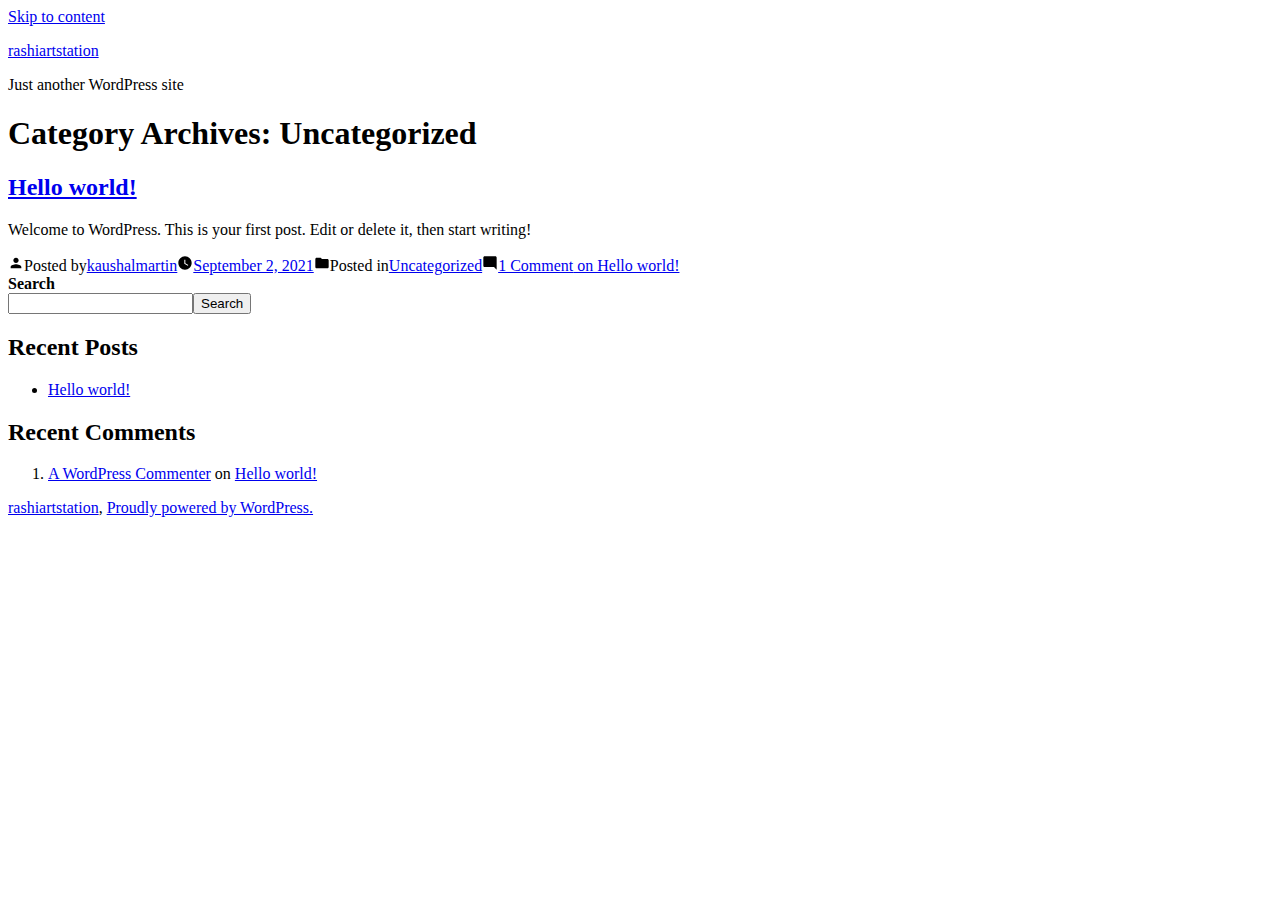
<file: category/uncategorized/index.html>
<!DOCTYPE html>
<html lang="en-US">
<head>
	<meta charset="UTF-8">
	<meta name="viewport" content="width=device-width, initial-scale=1">
	<link rel="profile" href="https://gmpg.org/xfn/11">
	<title>Uncategorized &#8211; rashiartstation</title>
<meta name="robots" content="max-image-preview:large">
<link rel="dns-prefetch" href="//s.w.org">
<link rel="alternate" type="application/rss+xml" title="rashiartstation &raquo; Feed" href="https://ikaushalmartin.github.io/Rashiartstation/feed/">
<link rel="alternate" type="application/rss+xml" title="rashiartstation &raquo; Comments Feed" href="https://ikaushalmartin.github.io/Rashiartstation/comments/feed/">
<link rel="alternate" type="application/rss+xml" title="rashiartstation &raquo; Uncategorized Category Feed" href="https://ikaushalmartin.github.io/Rashiartstation/category/uncategorized/feed/">
		<script>
			window._wpemojiSettings = {"baseUrl":"https:\/\/s.w.org\/images\/core\/emoji\/13.1.0\/72x72\/","ext":".png","svgUrl":"https:\/\/s.w.org\/images\/core\/emoji\/13.1.0\/svg\/","svgExt":".svg","source":{"concatemoji":"https:\/\/ikaushalmartin.github.io\/Rashiartstation\/wp-includes\/js\/wp-emoji-release.min.js?ver=5.8"}};
			!function(e,a,t){var n,r,o,i=a.createElement("canvas"),p=i.getContext&&i.getContext("2d");function s(e,t){var a=String.fromCharCode;p.clearRect(0,0,i.width,i.height),p.fillText(a.apply(this,e),0,0);e=i.toDataURL();return p.clearRect(0,0,i.width,i.height),p.fillText(a.apply(this,t),0,0),e===i.toDataURL()}function c(e){var t=a.createElement("script");t.src=e,t.defer=t.type="text/javascript",a.getElementsByTagName("head")[0].appendChild(t)}for(o=Array("flag","emoji"),t.supports={everything:!0,everythingExceptFlag:!0},r=0;r<o.length;r++)t.supports[o[r]]=function(e){if(!p||!p.fillText)return!1;switch(p.textBaseline="top",p.font="600 32px Arial",e){case"flag":return s([127987,65039,8205,9895,65039],[127987,65039,8203,9895,65039])?!1:!s([55356,56826,55356,56819],[55356,56826,8203,55356,56819])&&!s([55356,57332,56128,56423,56128,56418,56128,56421,56128,56430,56128,56423,56128,56447],[55356,57332,8203,56128,56423,8203,56128,56418,8203,56128,56421,8203,56128,56430,8203,56128,56423,8203,56128,56447]);case"emoji":return!s([10084,65039,8205,55357,56613],[10084,65039,8203,55357,56613])}return!1}(o[r]),t.supports.everything=t.supports.everything&&t.supports[o[r]],"flag"!==o[r]&&(t.supports.everythingExceptFlag=t.supports.everythingExceptFlag&&t.supports[o[r]]);t.supports.everythingExceptFlag=t.supports.everythingExceptFlag&&!t.supports.flag,t.DOMReady=!1,t.readyCallback=function(){t.DOMReady=!0},t.supports.everything||(n=function(){t.readyCallback()},a.addEventListener?(a.addEventListener("DOMContentLoaded",n,!1),e.addEventListener("load",n,!1)):(e.attachEvent("onload",n),a.attachEvent("onreadystatechange",function(){"complete"===a.readyState&&t.readyCallback()})),(n=t.source||{}).concatemoji?c(n.concatemoji):n.wpemoji&&n.twemoji&&(c(n.twemoji),c(n.wpemoji)))}(window,document,window._wpemojiSettings);
		</script>
		<style>img.wp-smiley,
img.emoji {
	display: inline !important;
	border: none !important;
	box-shadow: none !important;
	height: 1em !important;
	width: 1em !important;
	margin: 0 .07em !important;
	vertical-align: -0.1em !important;
	background: none !important;
	padding: 0 !important;
}</style>
	<link rel="stylesheet" id="wp-block-library-css" href="https://ikaushalmartin.github.io/Rashiartstation/wp-includes/css/dist/block-library/style.min.css?ver=5.8" media="all">
<style id="wp-block-library-theme-inline-css">#start-resizable-editor-section{display:none}.wp-block-audio figcaption{color:#555;font-size:13px;text-align:center}.is-dark-theme .wp-block-audio figcaption{color:hsla(0,0%,100%,.65)}.wp-block-code{font-family:Menlo,Consolas,monaco,monospace;color:#1e1e1e;padding:.8em 1em;border:1px solid #ddd;border-radius:4px}.wp-block-embed figcaption{color:#555;font-size:13px;text-align:center}.is-dark-theme .wp-block-embed figcaption{color:hsla(0,0%,100%,.65)}.blocks-gallery-caption{color:#555;font-size:13px;text-align:center}.is-dark-theme .blocks-gallery-caption{color:hsla(0,0%,100%,.65)}.wp-block-image figcaption{color:#555;font-size:13px;text-align:center}.is-dark-theme .wp-block-image figcaption{color:hsla(0,0%,100%,.65)}.wp-block-pullquote{border-top:4px solid;border-bottom:4px solid;margin-bottom:1.75em;color:currentColor}.wp-block-pullquote__citation,.wp-block-pullquote cite,.wp-block-pullquote footer{color:currentColor;text-transform:uppercase;font-size:.8125em;font-style:normal}.wp-block-quote{border-left:.25em solid;margin:0 0 1.75em;padding-left:1em}.wp-block-quote cite,.wp-block-quote footer{color:currentColor;font-size:.8125em;position:relative;font-style:normal}.wp-block-quote.has-text-align-right{border-left:none;border-right:.25em solid;padding-left:0;padding-right:1em}.wp-block-quote.has-text-align-center{border:none;padding-left:0}.wp-block-quote.is-large,.wp-block-quote.is-style-large{border:none}.wp-block-search .wp-block-search__label{font-weight:700}.wp-block-group.has-background{padding:1.25em 2.375em;margin-top:0;margin-bottom:0}.wp-block-separator{border:none;border-bottom:2px solid;margin-left:auto;margin-right:auto;opacity:.4}.wp-block-separator:not(.is-style-wide):not(.is-style-dots){width:100px}.wp-block-separator.has-background:not(.is-style-dots){border-bottom:none;height:1px}.wp-block-separator.has-background:not(.is-style-wide):not(.is-style-dots){height:2px}.wp-block-table thead{border-bottom:3px solid}.wp-block-table tfoot{border-top:3px solid}.wp-block-table td,.wp-block-table th{padding:.5em;border:1px solid;word-break:normal}.wp-block-table figcaption{color:#555;font-size:13px;text-align:center}.is-dark-theme .wp-block-table figcaption{color:hsla(0,0%,100%,.65)}.wp-block-video figcaption{color:#555;font-size:13px;text-align:center}.is-dark-theme .wp-block-video figcaption{color:hsla(0,0%,100%,.65)}.wp-block-template-part.has-background{padding:1.25em 2.375em;margin-top:0;margin-bottom:0}#end-resizable-editor-section{display:none}</style>
<link rel="stylesheet" id="twentynineteen-style-css" href="https://ikaushalmartin.github.io/Rashiartstation/wp-content/themes/twentynineteen/style.css?ver=2.1" media="all">
<link rel="stylesheet" id="twentynineteen-print-style-css" href="https://ikaushalmartin.github.io/Rashiartstation/wp-content/themes/twentynineteen/print.css?ver=2.1" media="print">
<link rel="https://api.w.org/" href="https://ikaushalmartin.github.io/Rashiartstation/wp-json/">
<link rel="alternate" type="application/json" href="https://ikaushalmartin.github.io/Rashiartstation/wp-json/wp/v2/categories/1">
<link rel="EditURI" type="application/rsd+xml" title="RSD" href="https://ikaushalmartin.github.io/Rashiartstation/xmlrpc.php?rsd">
<link rel="wlwmanifest" type="application/wlwmanifest+xml" href="https://ikaushalmartin.github.io/Rashiartstation/wp-includes/wlwmanifest.xml"> 
<meta name="generator" content="WordPress 5.8">
</head>

<body class="archive category category-uncategorized category-1 wp-embed-responsive hfeed image-filters-enabled">
<div id="page" class="site">
	<a class="skip-link screen-reader-text" href="#content">Skip to content</a>

		<header id="masthead" class="site-header">

			<div class="site-branding-container">
				<div class="site-branding">

								<p class="site-title"><a href="https://ikaushalmartin.github.io/Rashiartstation/" rel="home">rashiartstation</a></p>
			
				<p class="site-description">
				Just another WordPress site			</p>
			</div>
<!-- .site-branding -->
			</div>
<!-- .site-branding-container -->

					</header><!-- #masthead -->

	<div id="content" class="site-content">

	<div id="primary" class="content-area">
		<main id="main" class="site-main">

		
			<header class="page-header">
				<h1 class="page-title">Category Archives: <span class="page-description">Uncategorized</span>
</h1>			</header><!-- .page-header -->

			
<article id="post-1" class="post-1 post type-post status-publish format-standard hentry category-uncategorized entry">
	<header class="entry-header">
		<h2 class="entry-title"><a href="https://ikaushalmartin.github.io/Rashiartstation/2021/09/02/hello-world/" rel="bookmark">Hello world!</a></h2>	</header><!-- .entry-header -->

	
	<div class="entry-content">
		<p>Welcome to WordPress. This is your first post. Edit or delete it, then start writing!</p>
	</div>
<!-- .entry-content -->

	<footer class="entry-footer">
		<span class="byline"><svg class="svg-icon" width="16" height="16" aria-hidden="true" role="img" focusable="false" viewbox="0 0 24 24" version="1.1" xmlns="http://www.w3.org/2000/svg" xmlns:xlink="http://www.w3.org/1999/xlink"><path d="M12 12c2.21 0 4-1.79 4-4s-1.79-4-4-4-4 1.79-4 4 1.79 4 4 4zm0 2c-2.67 0-8 1.34-8 4v2h16v-2c0-2.66-5.33-4-8-4z"></path><path d="M0 0h24v24H0z" fill="none"></path></svg><span class="screen-reader-text">Posted by</span><span class="author vcard"><a class="url fn n" href="https://ikaushalmartin.github.io/Rashiartstation/author/kaushalmartin/">kaushalmartin</a></span></span><span class="posted-on"><svg class="svg-icon" width="16" height="16" aria-hidden="true" role="img" focusable="false" xmlns="http://www.w3.org/2000/svg" viewbox="0 0 24 24"><defs><path id="a" d="M0 0h24v24H0V0z"></path></defs><clippath id="b"><use xlink:href="#a" overflow="visible"></use></clippath><path clip-path="url(#b)" d="M12 2C6.5 2 2 6.5 2 12s4.5 10 10 10 10-4.5 10-10S17.5 2 12 2zm4.2 14.2L11 13V7h1.5v5.2l4.5 2.7-.8 1.3z"></path></svg><a href="https://ikaushalmartin.github.io/Rashiartstation/2021/09/02/hello-world/" rel="bookmark"><time class="entry-date published updated" datetime="2021-09-02T12:29:13+00:00">September 2, 2021</time></a></span><span class="cat-links"><svg class="svg-icon" width="16" height="16" aria-hidden="true" role="img" focusable="false" xmlns="http://www.w3.org/2000/svg" viewbox="0 0 24 24"><path d="M10 4H4c-1.1 0-1.99.9-1.99 2L2 18c0 1.1.9 2 2 2h16c1.1 0 2-.9 2-2V8c0-1.1-.9-2-2-2h-8l-2-2z"></path><path d="M0 0h24v24H0z" fill="none"></path></svg><span class="screen-reader-text">Posted in</span><a href="https://ikaushalmartin.github.io/Rashiartstation/category/uncategorized/" rel="category tag">Uncategorized</a></span><span class="comments-link"><svg class="svg-icon" width="16" height="16" aria-hidden="true" role="img" focusable="false" viewbox="0 0 24 24" version="1.1" xmlns="http://www.w3.org/2000/svg" xmlns:xlink="http://www.w3.org/1999/xlink"><path d="M21.99 4c0-1.1-.89-2-1.99-2H4c-1.1 0-2 .9-2 2v12c0 1.1.9 2 2 2h14l4 4-.01-18z"></path><path d="M0 0h24v24H0z" fill="none"></path></svg><a href="https://ikaushalmartin.github.io/Rashiartstation/2021/09/02/hello-world/#comments">1 Comment<span class="screen-reader-text"> on Hello world!</span></a></span>	</footer><!-- .entry-footer -->
</article><!-- #post-1 -->
		</main><!-- #main -->
	</div>
<!-- #primary -->


	</div>
<!-- #content -->

	<footer id="colophon" class="site-footer">
		
	<aside class="widget-area" role="complementary" aria-label="Footer">
							<div class="widget-column footer-widget-1">
					<section id="block-2" class="widget widget_block widget_search"><form role="search" method="get" action="https://ikaushalmartin.github.io/Rashiartstation/" class="wp-block-search__button-outside wp-block-search__text-button wp-block-search">
<label for="wp-block-search__input-1" class="wp-block-search__label">Search</label><div class="wp-block-search__inside-wrapper">
<input type="search" id="wp-block-search__input-1" class="wp-block-search__input" name="s" value="" placeholder="" required><button type="submit" class="wp-block-search__button ">Search</button>
</div>
</form></section><section id="block-3" class="widget widget_block"><div class="wp-block-group"><div class="wp-block-group__inner-container">
<h2>Recent Posts</h2>
<ul class="wp-block-latest-posts__list wp-block-latest-posts">
<li><a href="https://ikaushalmartin.github.io/Rashiartstation/2021/09/02/hello-world/">Hello world!</a></li>
</ul>
</div></div></section><section id="block-4" class="widget widget_block"><div class="wp-block-group"><div class="wp-block-group__inner-container">
<h2>Recent Comments</h2>
<ol class="wp-block-latest-comments"><li class="wp-block-latest-comments__comment"><article><footer class="wp-block-latest-comments__comment-meta"><a class="wp-block-latest-comments__comment-author" href="https://wordpress.org/">A WordPress Commenter</a> on <a class="wp-block-latest-comments__comment-link" href="https://ikaushalmartin.github.io/Rashiartstation/2021/09/02/hello-world/#comment-1">Hello world!</a></footer></article></li></ol>
</div></div></section>					</div>
					</aside><!-- .widget-area -->

		<div class="site-info">
										<a class="site-name" href="https://ikaushalmartin.github.io/Rashiartstation/" rel="home">rashiartstation</a>,
						<a href="https://wordpress.org/" class="imprint">
				Proudly powered by WordPress.			</a>
								</div>
<!-- .site-info -->
	</footer><!-- #colophon -->

</div>
<!-- #page -->

<script src="https://ikaushalmartin.github.io/Rashiartstation/wp-includes/js/wp-embed.min.js?ver=5.8" id="wp-embed-js"></script>
	<script>
	/(trident|msie)/i.test(navigator.userAgent)&&document.getElementById&&window.addEventListener&&window.addEventListener("hashchange",function(){var t,e=location.hash.substring(1);/^[A-z0-9_-]+$/.test(e)&&(t=document.getElementById(e))&&(/^(?:a|select|input|button|textarea)$/i.test(t.tagName)||(t.tabIndex=-1),t.focus())},!1);
	</script>
	
</body>
</html>
</file>
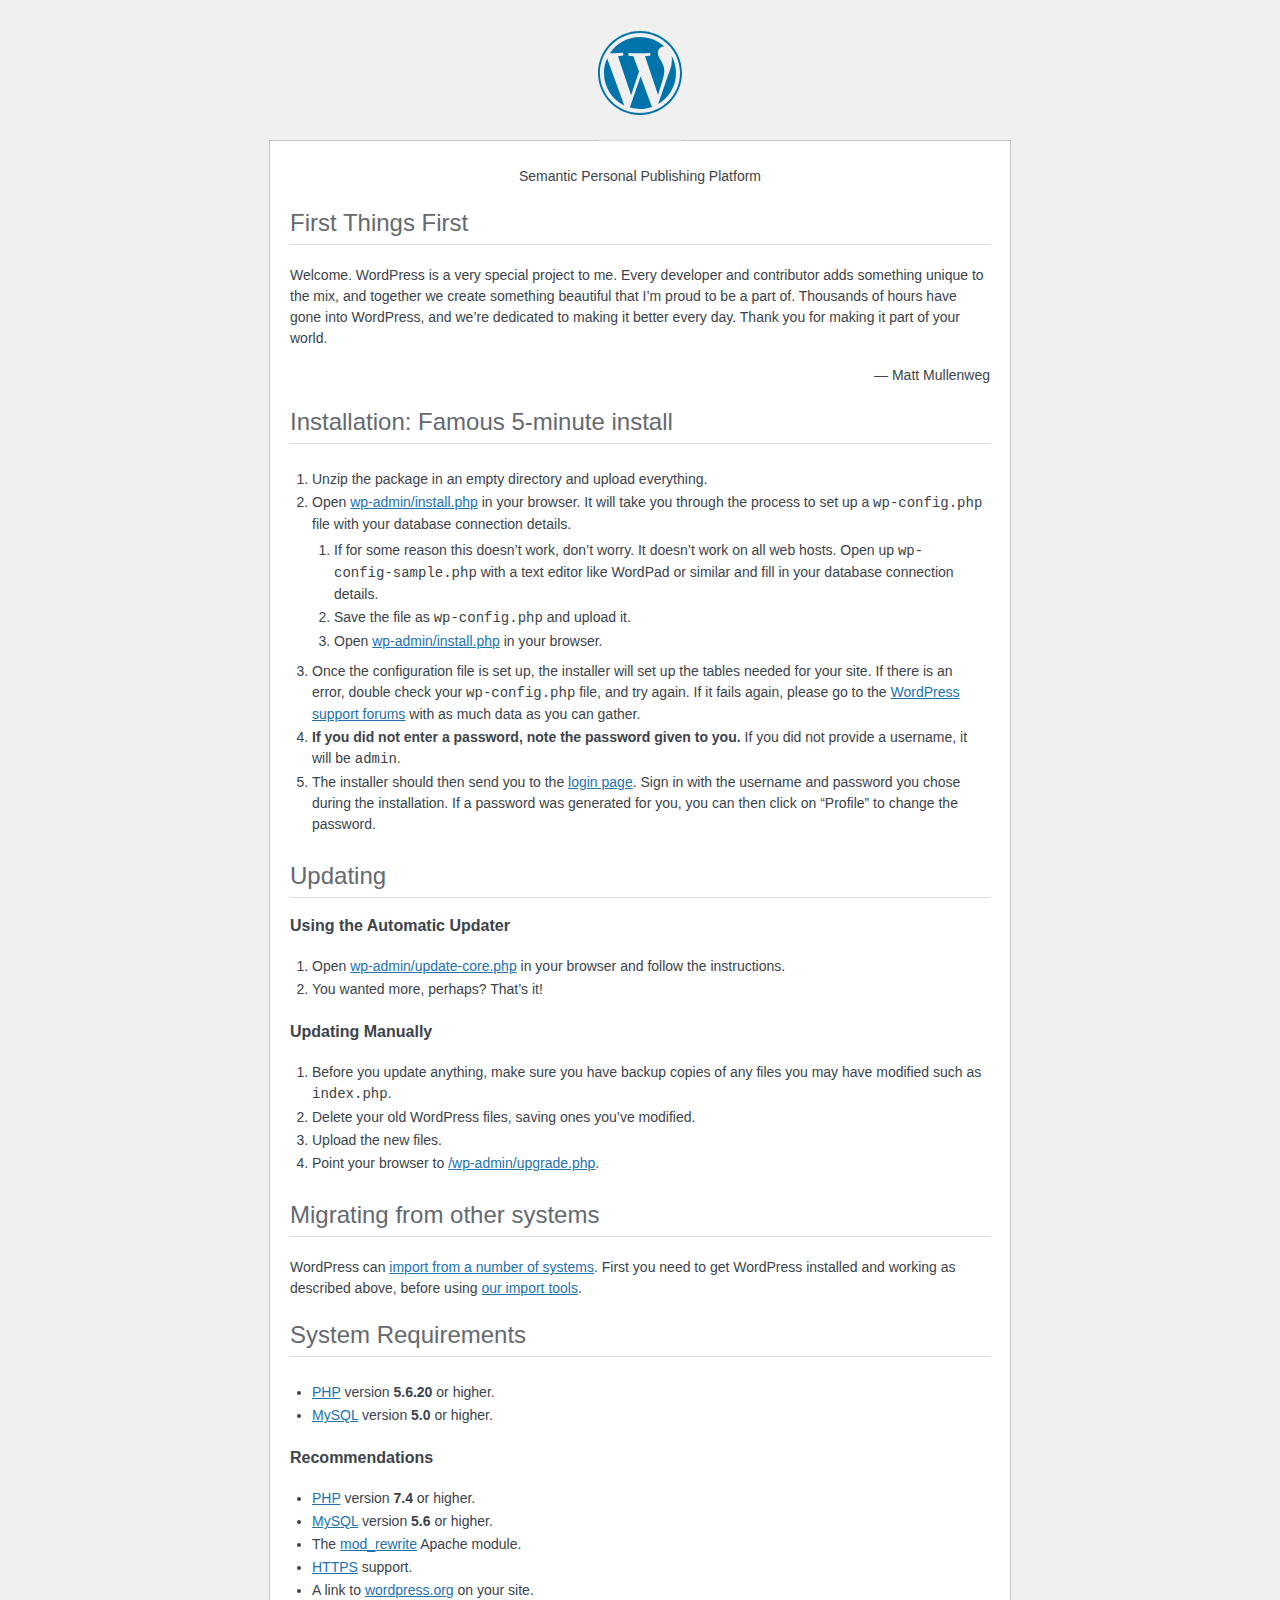
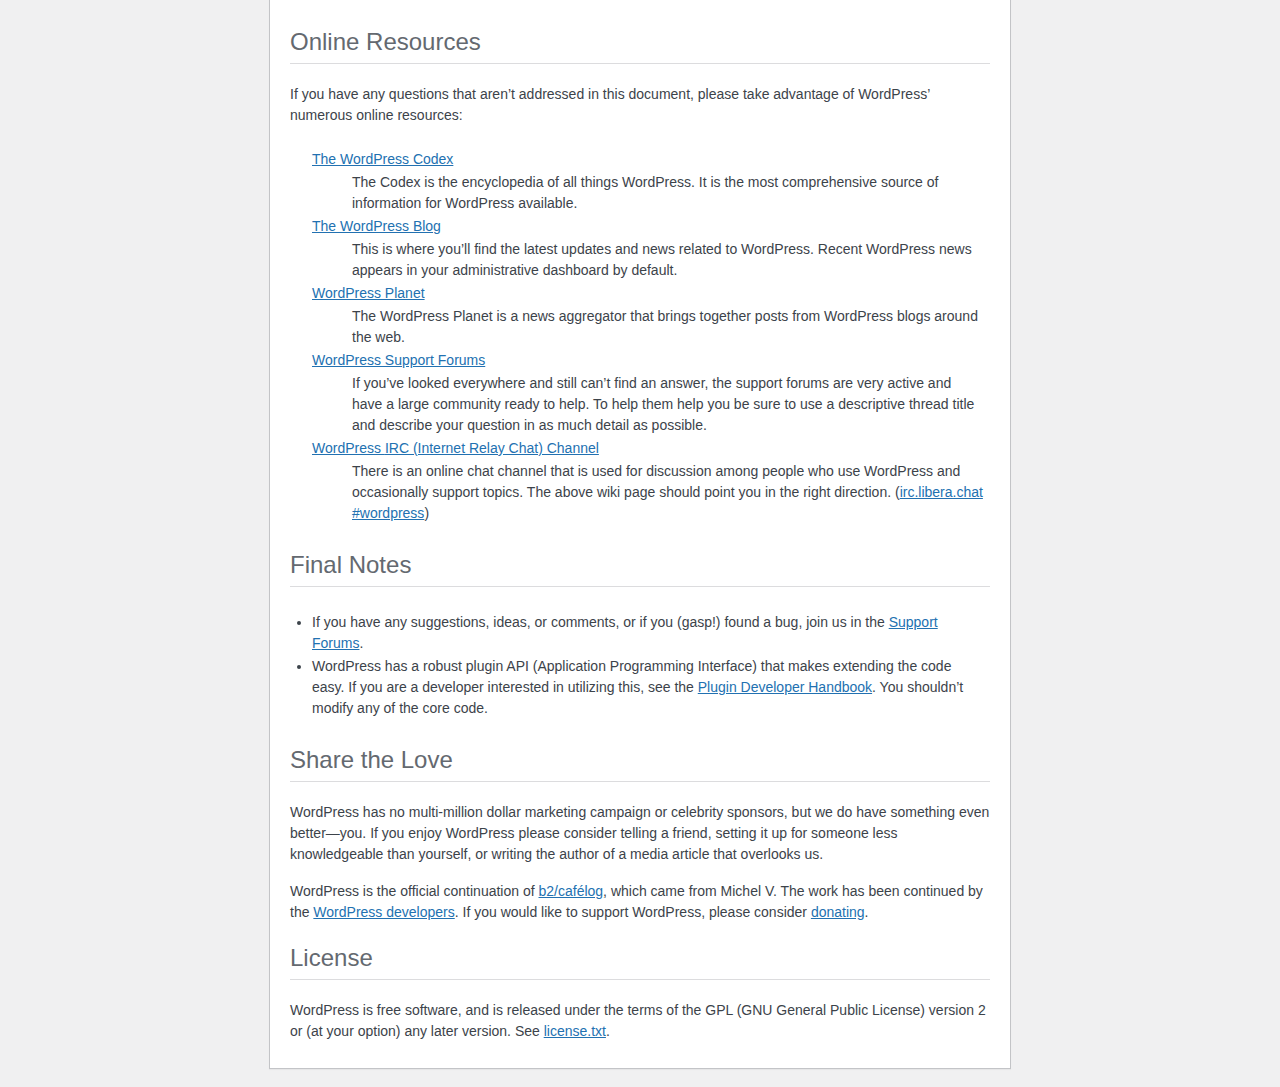
<file: readme.html>
<!DOCTYPE html>
<html lang="en">
<head>
	<meta name="viewport" content="width=device-width" />
	<meta http-equiv="Content-Type" content="text/html; charset=utf-8" />
	<title>WordPress &#8250; ReadMe</title>
	<link rel="stylesheet" href="wp-admin/css/install.css?ver=20100228" type="text/css" />
</head>
<body>
<h1 id="logo">
	<a href="https://wordpress.org/"><img alt="WordPress" src="wp-admin/images/wordpress-logo.png" /></a>
</h1>
<p style="text-align: center">Semantic Personal Publishing Platform</p>

<h2>First Things First</h2>
<p>Welcome. WordPress is a very special project to me. Every developer and contributor adds something unique to the mix, and together we create something beautiful that I&#8217;m proud to be a part of. Thousands of hours have gone into WordPress, and we&#8217;re dedicated to making it better every day. Thank you for making it part of your world.</p>
<p style="text-align: right">&#8212; Matt Mullenweg</p>

<h2>Installation: Famous 5-minute install</h2>
<ol>
	<li>Unzip the package in an empty directory and upload everything.</li>
	<li>Open <span class="file"><a href="wp-admin/install.php">wp-admin/install.php</a></span> in your browser. It will take you through the process to set up a <code>wp-config.php</code> file with your database connection details.
		<ol>
			<li>If for some reason this doesn&#8217;t work, don&#8217;t worry. It doesn&#8217;t work on all web hosts. Open up <code>wp-config-sample.php</code> with a text editor like WordPad or similar and fill in your database connection details.</li>
			<li>Save the file as <code>wp-config.php</code> and upload it.</li>
			<li>Open <span class="file"><a href="wp-admin/install.php">wp-admin/install.php</a></span> in your browser.</li>
		</ol>
	</li>
	<li>Once the configuration file is set up, the installer will set up the tables needed for your site. If there is an error, double check your <code>wp-config.php</code> file, and try again. If it fails again, please go to the <a href="https://wordpress.org/support/forums/">WordPress support forums</a> with as much data as you can gather.</li>
	<li><strong>If you did not enter a password, note the password given to you.</strong> If you did not provide a username, it will be <code>admin</code>.</li>
	<li>The installer should then send you to the <a href="wp-login.php">login page</a>. Sign in with the username and password you chose during the installation. If a password was generated for you, you can then click on &#8220;Profile&#8221; to change the password.</li>
</ol>

<h2>Updating</h2>
<h3>Using the Automatic Updater</h3>
<ol>
	<li>Open <span class="file"><a href="wp-admin/update-core.php">wp-admin/update-core.php</a></span> in your browser and follow the instructions.</li>
	<li>You wanted more, perhaps? That&#8217;s it!</li>
</ol>

<h3>Updating Manually</h3>
<ol>
	<li>Before you update anything, make sure you have backup copies of any files you may have modified such as <code>index.php</code>.</li>
	<li>Delete your old WordPress files, saving ones you&#8217;ve modified.</li>
	<li>Upload the new files.</li>
	<li>Point your browser to <span class="file"><a href="wp-admin/upgrade.php">/wp-admin/upgrade.php</a>.</span></li>
</ol>

<h2>Migrating from other systems</h2>
<p>WordPress can <a href="https://wordpress.org/support/article/importing-content/">import from a number of systems</a>. First you need to get WordPress installed and working as described above, before using <a href="wp-admin/import.php">our import tools</a>.</p>

<h2>System Requirements</h2>
<ul>
	<li><a href="https://secure.php.net/">PHP</a> version <strong>5.6.20</strong> or higher.</li>
	<li><a href="https://www.mysql.com/">MySQL</a> version <strong>5.0</strong> or higher.</li>
</ul>

<h3>Recommendations</h3>
<ul>
	<li><a href="https://secure.php.net/">PHP</a> version <strong>7.4</strong> or higher.</li>
	<li><a href="https://www.mysql.com/">MySQL</a> version <strong>5.6</strong> or higher.</li>
	<li>The <a href="https://httpd.apache.org/docs/2.2/mod/mod_rewrite.html">mod_rewrite</a> Apache module.</li>
	<li><a href="https://wordpress.org/news/2016/12/moving-toward-ssl/">HTTPS</a> support.</li>
	<li>A link to <a href="https://wordpress.org/">wordpress.org</a> on your site.</li>
</ul>

<h2>Online Resources</h2>
<p>If you have any questions that aren&#8217;t addressed in this document, please take advantage of WordPress&#8217; numerous online resources:</p>
<dl>
	<dt><a href="https://codex.wordpress.org/">The WordPress Codex</a></dt>
		<dd>The Codex is the encyclopedia of all things WordPress. It is the most comprehensive source of information for WordPress available.</dd>
	<dt><a href="https://wordpress.org/news/">The WordPress Blog</a></dt>
		<dd>This is where you&#8217;ll find the latest updates and news related to WordPress. Recent WordPress news appears in your administrative dashboard by default.</dd>
	<dt><a href="https://planet.wordpress.org/">WordPress Planet</a></dt>
		<dd>The WordPress Planet is a news aggregator that brings together posts from WordPress blogs around the web.</dd>
	<dt><a href="https://wordpress.org/support/forums/">WordPress Support Forums</a></dt>
		<dd>If you&#8217;ve looked everywhere and still can&#8217;t find an answer, the support forums are very active and have a large community ready to help. To help them help you be sure to use a descriptive thread title and describe your question in as much detail as possible.</dd>
	<dt><a href="https://make.wordpress.org/support/handbook/appendix/other-support-locations/introduction-to-irc/">WordPress <abbr>IRC</abbr> (Internet Relay Chat) Channel</a></dt>
		<dd>There is an online chat channel that is used for discussion among people who use WordPress and occasionally support topics. The above wiki page should point you in the right direction. (<a href="https://web.libera.chat/#wordpress">irc.libera.chat #wordpress</a>)</dd>
</dl>

<h2>Final Notes</h2>
<ul>
	<li>If you have any suggestions, ideas, or comments, or if you (gasp!) found a bug, join us in the <a href="https://wordpress.org/support/forums/">Support Forums</a>.</li>
	<li>WordPress has a robust plugin <abbr>API</abbr> (Application Programming Interface) that makes extending the code easy. If you are a developer interested in utilizing this, see the <a href="https://developer.wordpress.org/plugins/">Plugin Developer Handbook</a>. You shouldn&#8217;t modify any of the core code.</li>
</ul>

<h2>Share the Love</h2>
<p>WordPress has no multi-million dollar marketing campaign or celebrity sponsors, but we do have something even better&#8212;you. If you enjoy WordPress please consider telling a friend, setting it up for someone less knowledgeable than yourself, or writing the author of a media article that overlooks us.</p>

<p>WordPress is the official continuation of <a href="http://cafelog.com/">b2/caf&#233;log</a>, which came from Michel V. The work has been continued by the <a href="https://wordpress.org/about/">WordPress developers</a>. If you would like to support WordPress, please consider <a href="https://wordpress.org/donate/">donating</a>.</p>

<h2>License</h2>
<p>WordPress is free software, and is released under the terms of the <abbr>GPL</abbr> (GNU General Public License) version 2 or (at your option) any later version. See <a href="license.txt">license.txt</a>.</p>

</body>
</html>
</file>
<file: wp-admin/css/install.css>
html {
	background: #f0f0f1;
	margin: 0 20px;
}

body {
	background: #fff;
	border: 1px solid #c3c4c7;
	color: #3c434a;
	font-family: -apple-system, BlinkMacSystemFont, "Segoe UI", Roboto, Oxygen-Sans, Ubuntu, Cantarell, "Helvetica Neue", sans-serif;
	margin: 140px auto 25px;
	padding: 20px 20px 10px 20px;
	max-width: 700px;
	-webkit-font-smoothing: subpixel-antialiased;
	box-shadow: 0 1px 1px rgba(0, 0, 0, 0.04);
}

a {
	color: #2271b1;
}

a:hover,
a:active {
	color: #135e96;
}

a:focus {
	color: #043959;
	box-shadow:
		0 0 0 1px #4f94d4,
		0 0 2px 1px rgba(79, 148, 212, 0.8);
}

h1, h2 {
	border-bottom: 1px solid #dcdcde;
	clear: both;
	color: #646970;
	font-size: 24px;
	padding: 0 0 7px;
	font-weight: 400;
}

h3 {
	font-size: 16px;
}

p, li, dd, dt {
	padding-bottom: 2px;
	font-size: 14px;
	line-height: 1.5;
}

code, .code {
	font-family: Consolas, Monaco, monospace;
}

ul, ol, dl {
	padding: 5px 5px 5px 22px;
}

a img {
	border: 0
}
abbr {
	border: 0;
	font-variant: normal;
}

fieldset {
	border: 0;
	padding: 0;
	margin: 0;
}

label {
	cursor: pointer;
}

#logo {
	margin: -130px auto 25px;
	padding: 0 0 25px 0;
	width: 84px;
	height: 84px;
	overflow: hidden;
	background-image: url(../images/w-logo-blue.png?ver=20131202);
	background-image: none, url(../images/wordpress-logo.svg?ver=20131107);
	background-size: 84px;
	background-position: center top;
	background-repeat: no-repeat;
	color: #3c434a; /* same as login.css */
	font-size: 20px;
	font-weight: 400;
	line-height: 1.3em;
	text-decoration: none;
	text-align: center;
	text-indent: -9999px;
	outline: none;
}

.step {
	margin: 20px 0 15px;
}
.step, th {
	text-align: left;
	padding: 0;
}
.language-chooser.wp-core-ui .step .button.button-large {
	font-size: 14px;
}
textarea {
	border: 1px solid #dcdcde;
	font-family: -apple-system, BlinkMacSystemFont, "Segoe UI", Roboto, Oxygen-Sans, Ubuntu, Cantarell, "Helvetica Neue", sans-serif;
	width: 100%;
	box-sizing: border-box;
}

.form-table {
	border-collapse: collapse;
	margin-top: 1em;
	width: 100%;
}

.form-table td {
	margin-bottom: 9px;
	padding: 10px 20px 10px 0;
	font-size: 14px;
	vertical-align: top
}

.form-table th {
	font-size: 14px;
	text-align: left;
	padding: 10px 20px 10px 0;
	width: 140px;
	vertical-align: top;
}

.form-table code {
	line-height: 1.28571428;
	font-size: 14px;
}

.form-table p {
	margin: 4px 0 0 0;
	font-size: 11px;
}

.form-table input {
	line-height: 1.33333333;
	font-size: 15px;
	padding: 3px 5px;
}

input,
submit {
	font-family: -apple-system, BlinkMacSystemFont, "Segoe UI", Roboto, Oxygen-Sans, Ubuntu, Cantarell, "Helvetica Neue", sans-serif;
}

.form-table input[type=text],
.form-table input[type=email],
.form-table input[type=url],
.form-table input[type=password],
#pass-strength-result {
	width: 218px;
}

.form-table th p {
	font-weight: 400;
}

.form-table.install-success th,
.form-table.install-success td {
	vertical-align: middle;
	padding: 16px 20px 16px 0;
}

.form-table.install-success td p {
	margin: 0;
	font-size: 14px;
}

.form-table.install-success td code {
	margin: 0;
	font-size: 18px;
}

#error-page {
	margin-top: 50px;
}

#error-page p {
	font-size: 14px;
	line-height: 1.28571428;
	margin: 25px 0 20px;
}

#error-page code, .code {
	font-family: Consolas, Monaco, monospace;
}

.message {
	border-left: 4px solid #d63638;
	padding: .7em .6em;
	background-color: #fcf0f1;
}

/* rtl:ignore */
#dbname,
#uname,
#pwd,
#dbhost,
#prefix,
#user_login,
#admin_email,
#pass1,
#pass2 {
	direction: ltr;
}


/* localization */
body.rtl,
.rtl textarea,
.rtl input,
.rtl submit {
	font-family: Tahoma, sans-serif;
}

:lang(he-il) body.rtl,
:lang(he-il) .rtl textarea,
:lang(he-il) .rtl input,
:lang(he-il) .rtl submit {
	font-family: Arial, sans-serif;
}

@media only screen and (max-width: 799px) {
	body {
		margin-top: 115px;
	}
	#logo a {
		margin: -125px auto 30px;
	}
}

@media screen and (max-width: 782px) {

	.form-table {
		margin-top: 0;
	}

	.form-table th,
	.form-table td {
		display: block;
		width: auto;
		vertical-align: middle;
	}

	.form-table th {
		padding: 20px 0 0;
	}

	.form-table td {
		padding: 5px 0;
		border: 0;
		margin: 0;
	}

	textarea,
	input {
		font-size: 16px;
	}

	.form-table td input[type="text"],
	.form-table td input[type="email"],
	.form-table td input[type="url"],
	.form-table td input[type="password"],
	.form-table td select,
	.form-table td textarea,
	.form-table span.description {
		width: 100%;
		font-size: 16px;
		line-height: 1.5;
		padding: 7px 10px;
		display: block;
		max-width: none;
		box-sizing: border-box;
	}

	.wp-pwd #pass1 {
		padding-right: 50px;
	}

	.wp-pwd .button.wp-hide-pw {
		right: 0;
	}

	#pass-strength-result {
		width: 100%;
	}
}

body.language-chooser {
	max-width: 300px;
}

.language-chooser select {
	padding: 8px;
	width: 100%;
	display: block;
	border: 1px solid #dcdcde;
	background: #fff;
	color: #2c3338;
	font-size: 16px;
	font-family: Arial, sans-serif;
	font-weight: 400;
}

.language-chooser select:focus {
	color: #2c3338;
}

.language-chooser select option:hover,
.language-chooser select option:focus {
	color: #0a4b78;
}

.language-chooser .step {
	text-align: right;
}

.screen-reader-input,
.screen-reader-text {
	border: 0;
	clip: rect(1px, 1px, 1px, 1px);
	-webkit-clip-path: inset(50%);
	clip-path: inset(50%);
	height: 1px;
	margin: -1px;
	overflow: hidden;
	padding: 0;
	position: absolute;
	width: 1px;
	word-wrap: normal !important;
}

.spinner {
	background: url(../images/spinner.gif) no-repeat;
	background-size: 20px 20px;
	visibility: hidden;
	opacity: 0.7;
	filter: alpha(opacity=70);
	width: 20px;
	height: 20px;
	margin: 2px 5px 0;
}

.step .spinner {
	display: inline-block;
	vertical-align: middle;
	margin-right: 15px;
}

.button.hide-if-no-js,
.hide-if-no-js {
	display: none;
}

/**
 * HiDPI Displays
 */
@media print,
  (-webkit-min-device-pixel-ratio: 1.25),
  (min-resolution: 120dpi) {

	.spinner {
		background-image: url(../images/spinner-2x.gif);
	}

}
</file>
